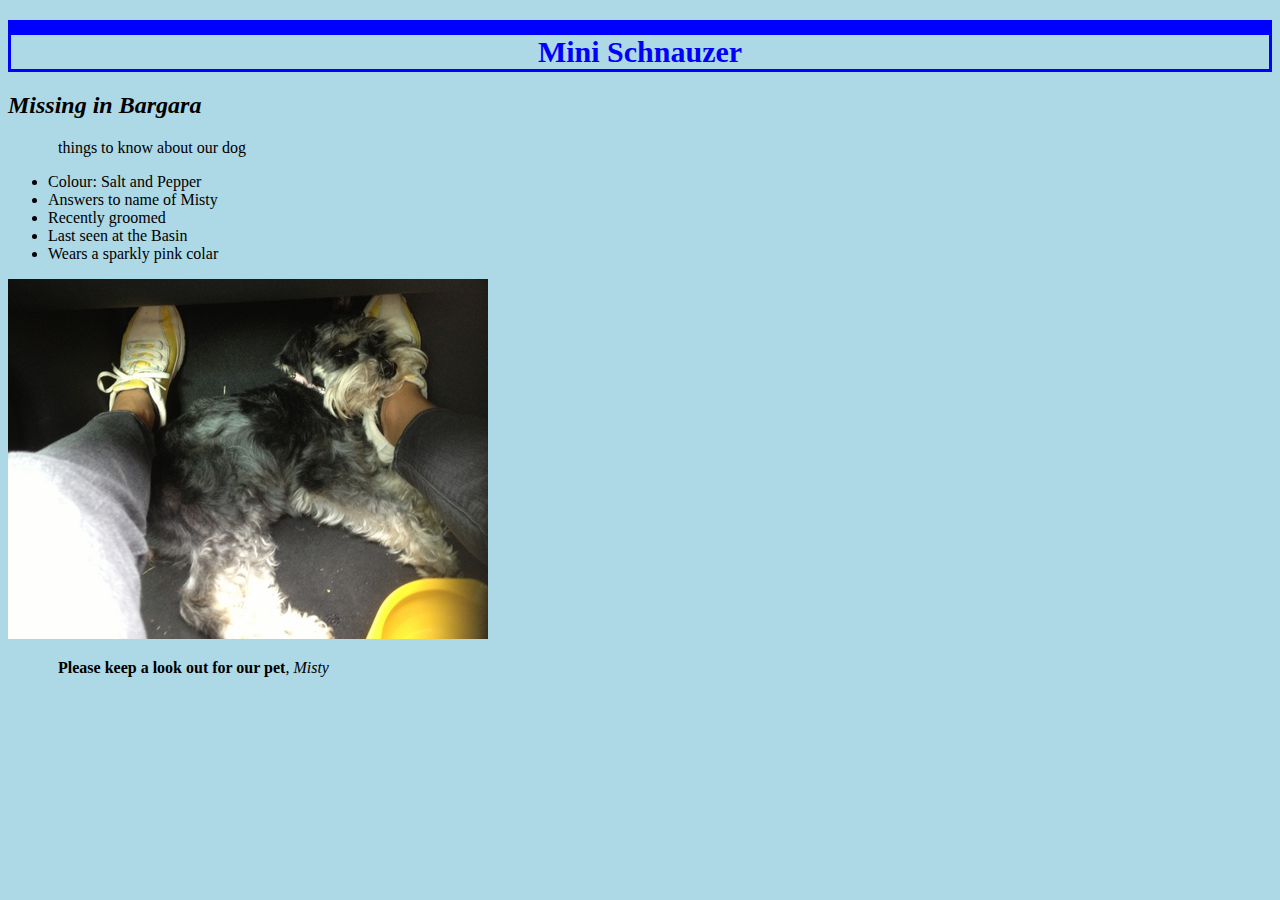
<file: index.html>
<!DOCTYPE html>
<html>
  <head>
    <link href="css/styles3.css" rel="stylesheet" type="text/css">
    <title>Lost Dog</title>
  </head>
  <body>

    <h1><strong>Mini Schnauzer</strong></h1>

    <h2><em>Missing in Bargara</em></h2>

    <p>things to know about our dog</p>
      <ul>
        <li>Colour: Salt and Pepper</li>
        <li>Answers to name of Misty</li>
        <li>Recently groomed</li>
        <li>Last seen at the Basin</li>
        <li>Wears a sparkly pink colar</li>
      </ul>
    <img src="Images/IMG_1704.JPG" alt="misty in the car">


    <p><strong>Please keep a look out for our pet</strong>, <em>Misty</em></p>

  </body>

</html>
</file>
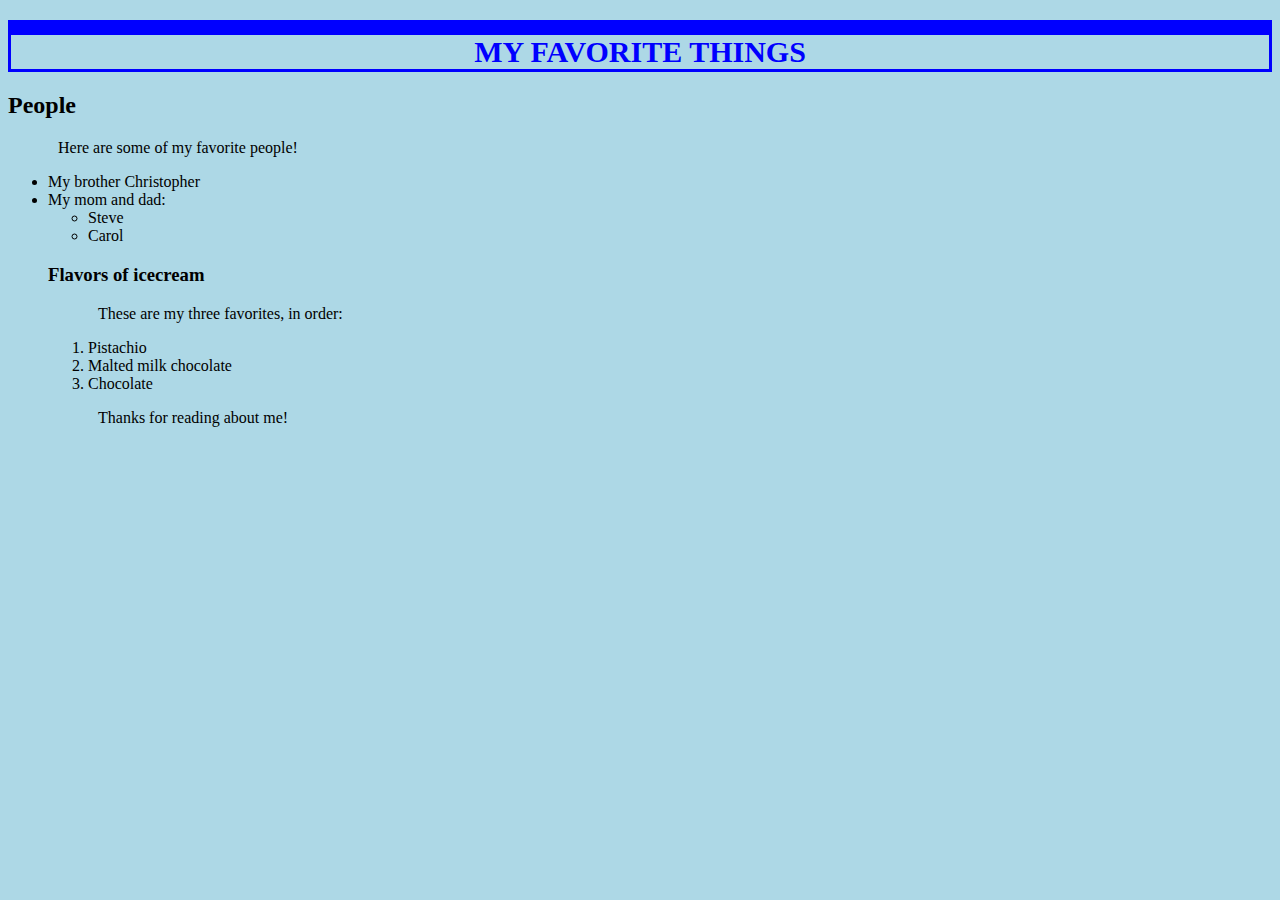
<file: favorite-things.html>
<!DOCTYPE html>
<html>
  <head>
      <link href="css/styles3.css" rel="stylesheet" type="text/css">
      <title>My favorite things</title>
  </head>
  <body>
    <h1>MY FAVORITE THINGS</h1>
    <h2>People</h2>
    <p>Here are some of my favorite people!</p>
    <ul>
      <li>My brother Christopher</li>
      <li>My mom and dad:
        <ul>
          <li>Steve</li>
          <li>Carol</li>
        </ul>
      <h3>Flavors of icecream</h3>
      <p>These are my three favorites, in order:</p>
        <ol>
          <li>Pistachio</li>
          <li>Malted milk chocolate</li>
          <li>Chocolate</li>
        </ol>
      <p>Thanks for reading about me!</p>
    </body>
  </html>
</file>
<file: css/styles3.css>
body {
  background-color: lightblue;
}
h1 {
  border-style: solid;
  border-top-width: 15px;
  color: blue;
  text-align: center;
  font-size: 30px;
}
p {
  font-family: verdana;
  fint-size: 20px;
  text-indent: 50px;

}
</file>
